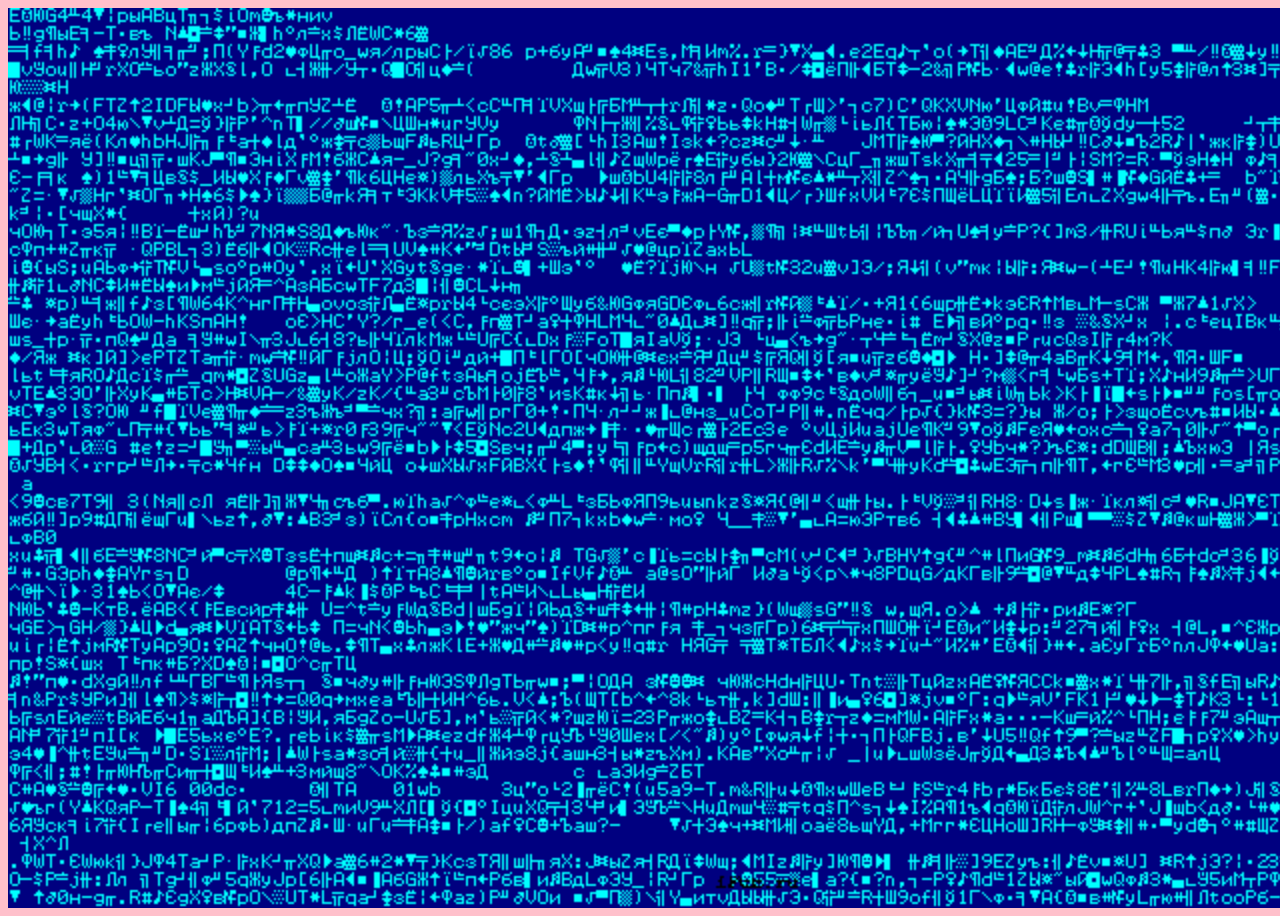
<file: index.html>
<!DOCTYPE html>
<html lang="es">

<head>
    <meta charset="UTF-8">
    <meta name="viewport" content="width=device-width, initial-scale=1.0">
    <link href="https://cdn.jsdelivr.net/npm/bootstrap@5.0.2/dist/css/bootstrap.min.css" rel="stylesheet"
        integrity="sha384-EVSTQN3/azprG1Anm3QDgpJLIm9Nao0Yz1ztcQTwFspd3yD65VohhpuuCOmLASjC" crossorigin="anonymous">
    <script src="https://cdn.jsdelivr.net/npm/bootstrap@5.0.2/dist/js/bootstrap.bundle.min.js"
        integrity="sha384-MrcW6ZMFYlzcLA8Nl+NtUVF0sA7MsXsP1UyJoMp4YLEuNSfAP+JcXn/tWtIaxVXM"
        crossorigin="anonymous"></script>
    <link rel="stylesheet" href="https://cdnjs.cloudflare.com/ajax/libs/font-awesome/6.4.2/css/all.min.css">
    <link rel="stylesheet" href="./styles.css">
    <title>Valentine's Day Quest</title>
    <link rel="icon" href="favicon.ico">
</head>

<body>
    <div class="background-glitch">
        <div class="zoom-light"></div>
    </div>
</body>
<script type="text/javascript">
    function delay(time) {
        return new Promise(resolve => setTimeout(resolve, time));
    }

    async function start() {
        //start playing glitch audio
        const glitchAudio = new Audio('./img/glitch-sounds.mp3');
        glitchAudio.addEventListener("canplaythrough", () => {
            glitchAudio.play().catch(e => {
                window.addEventListener('click', () => {
                    glitchAudio.play()
                }, { once: true })
            })
        });
        await delay(5000);
        document.querySelector(".zoom-light").classList.add("zoom-in");
        await delay(300);
        window.location.href = "https://www.google.com/maps/search/?api=1&query=41.146080%2C1.243837";
    }

    start();
</script>

</html>
</file>
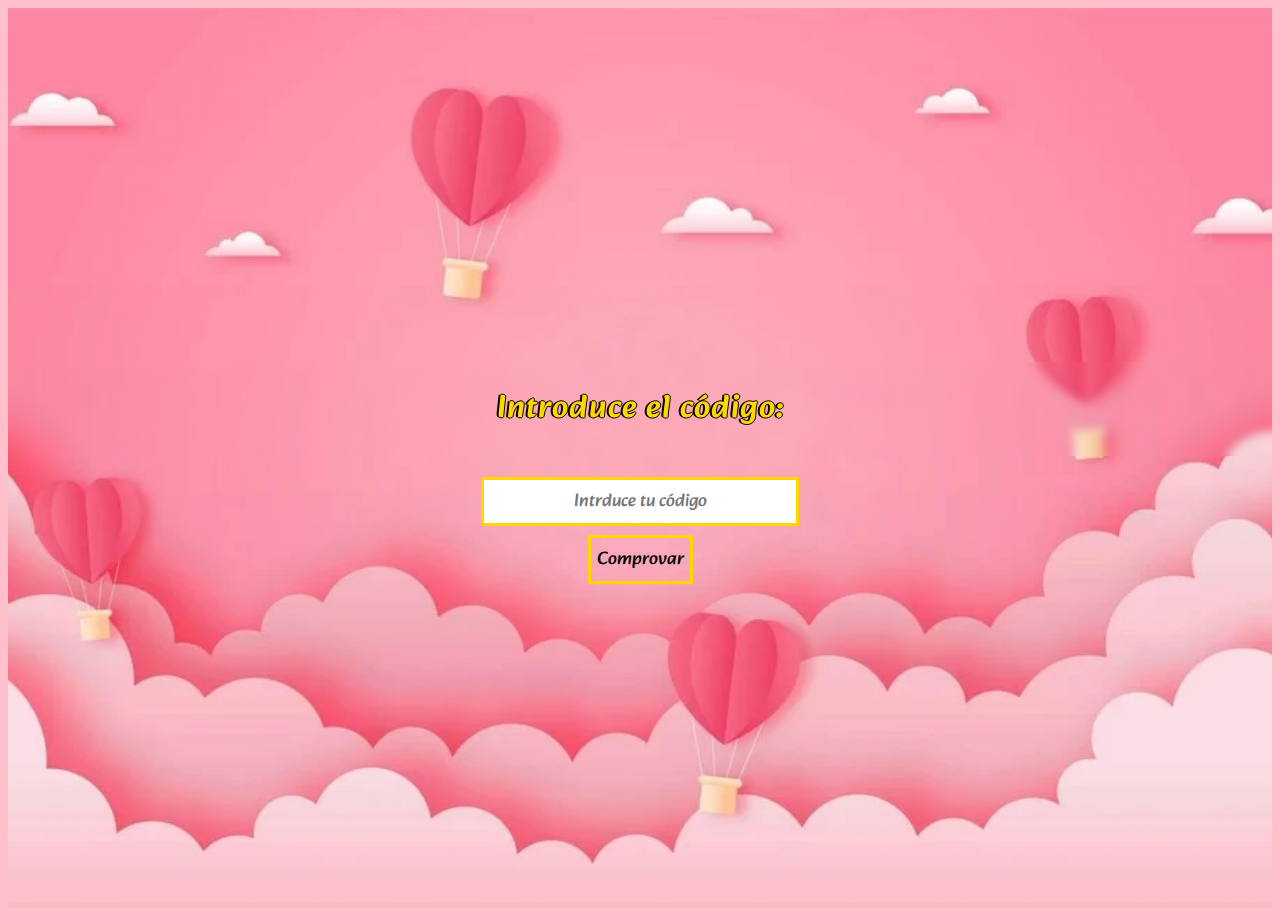
<file: pages/redeem-code.html>
<!DOCTYPE html>
<html lang="es">

<head>
    <meta charset="UTF-8">
    <meta name="viewport" content="width=device-width, initial-scale=1.0">
    <link href="https://cdn.jsdelivr.net/npm/bootstrap@5.0.2/dist/css/bootstrap.min.css" rel="stylesheet"
        integrity="sha384-EVSTQN3/azprG1Anm3QDgpJLIm9Nao0Yz1ztcQTwFspd3yD65VohhpuuCOmLASjC" crossorigin="anonymous">
    <script src="https://cdn.jsdelivr.net/npm/bootstrap@5.0.2/dist/js/bootstrap.bundle.min.js"
        integrity="sha384-MrcW6ZMFYlzcLA8Nl+NtUVF0sA7MsXsP1UyJoMp4YLEuNSfAP+JcXn/tWtIaxVXM"
        crossorigin="anonymous"></script>
    <link rel="stylesheet" href="https://cdnjs.cloudflare.com/ajax/libs/font-awesome/6.4.2/css/all.min.css">
    <link rel="stylesheet" href="../styles.css">
    <link rel="stylesheet" href="../css/scratch.css">
    <title>Valentine's Day Game</title>
    <link rel="icon" href="../favicon.ico">
</head>

<body>
    <div class="body-container-centred background-img-1">
        <form onsubmit="return false;"" style="width: 100%;">
            <h1 class="scratch-title pb-2">Introduce el código:</h1>
            <div class="h-100 container text-center">
                <div>
                    <input id="code-to-redeem" class="btn-300px" type="text" name="code"
                        placeholder="Intrduce tu código">
                </div>
                <br>
                <div>
                    <a class="btn btn-warning btn-300px" onclick="redeemCode()">Comprovar</a>
                </div>
            </div>
        </form>
    </div>
</body>
<script type="text/javascript">
    function redeemCode() {
        let code = document.getElementById("code-to-redeem").value;
        console.log("code: " + code);
        switch (code.toUpperCase()) {
            case "CENA":
                window.location = "../pages/scratch-win-dinner.html";
                break;
            case "MANDO":
                window.location = "../pages/scratch-win-controller.html";
                break;
            case "CARTA":
                window.location = "../pages/scratch-win-letter.html";
                break;
            case "MISTERIO":
                window.location = "../pages/scratch-win-mistery-box.html";
                break;
            case "CERRADURA-AMOR":
                window.location = "../pages/scratch-win-enter-code.html";
                break;
            case "CODIGO-AMOR":
                window.location = "../pages/scratch-win-code.html";
                break;
            default:
                window.location = "../pages/scratch-loose.html";
                break;
        }
    }
</script>

</html>
</file>
<file: styles.css>
body {
  background-color: pink;
}

.paper-body {
  background-color: #f4e2c5;
}

.body-container-centred {
  min-height: 100vh;
  display: flex;
  flex-direction: column;
  justify-content: center;
  align-items: center;
  text-align: center;
}

.background-img {
  background-image: url("./img/background.webp");
  background-size: cover;
  background-repeat: no-repeat;
  background-position: center;
}

.background-img-1 {
  background-image: url("./img/background-1.webp");
  background-size: cover;
  background-repeat: no-repeat;
  background-position: center;
}

.background-paper {
  background-image: url("./img/paperboard.jpg");
  background-size: cover;
  background-repeat: no-repeat;
  background-position: center;
}

.background-glitch {
  background-color: black;
  background-image: url("./img/glitch.gif");
  width: 100vw;
  height: 100vh;
  background-size: cover;
  background-repeat: no-repeat;
  background-position: center;
  display: flex;
  justify-content: center;
  align-items: center;
}

.zoom-light {
  opacity: 0;
  background-color: rgba(199, 214, 255, 0.98);
  transition: all 200ms;
  border-radius: 100%;
  width: 0vw;
  height: 0vh;
}

.zoom-in {
  opacity: 1;
  width: 100vw;
  height: 100vh;
  border-radius: 0%;
}
</file>
<file: css/scratch.css>
@import url('https://fonts.googleapis.com/css2?family=Alkatra:wght@500;600;700&family=Patrick+Hand&display=swap');

.scratch-container {
  position: relative;
  box-sizing: content-box;
  width: 300px;
  height: 300px;
  border: 3px solid gold;
  background-color: rgb(253, 235, 212);
  border-radius: 15px;
  -webkit-user-select: none;
  -moz-user-select: none;
  -ms-user-select: none;
  -o-user-select: none;
  user-select: none;
}

.scratch-canvas {
  position: absolute;
  top: 0;
  left: 0;
  border-radius: 10px;
}

.scratch-content {
  padding: 20px;
}

.btn-300px {
  width: 300px;
  border: 3px solid gold;
  font-family: 'Alkatra', system-ui;
  font-size: 18px;
  text-align: center;
  padding: 6px;
}

.btn-inside {
  width: 100%;
  border: 3px solid gold;
  font-family: 'Alkatra', system-ui;
  font-size: 18px;
  text-align: center;
  padding: 6px;
}

.scratch-title {
  font-family: 'Alkatra', system-ui;
  color: gold;
  /* 1 pixel black shadow to left, top, right and bottom */
  text-shadow: -1.2px 0 black, 0 1.2px black, 1.2px 0 black, 0 -1.2px black;
  letter-spacing: 1px;
  font-weight: 600;
  backdrop-filter: blur(5px);
  padding: 20px;
  border-radius: 20px;
}

.scratch-card-img {
  width: 100%;
  height: 100px;
}
</file>
